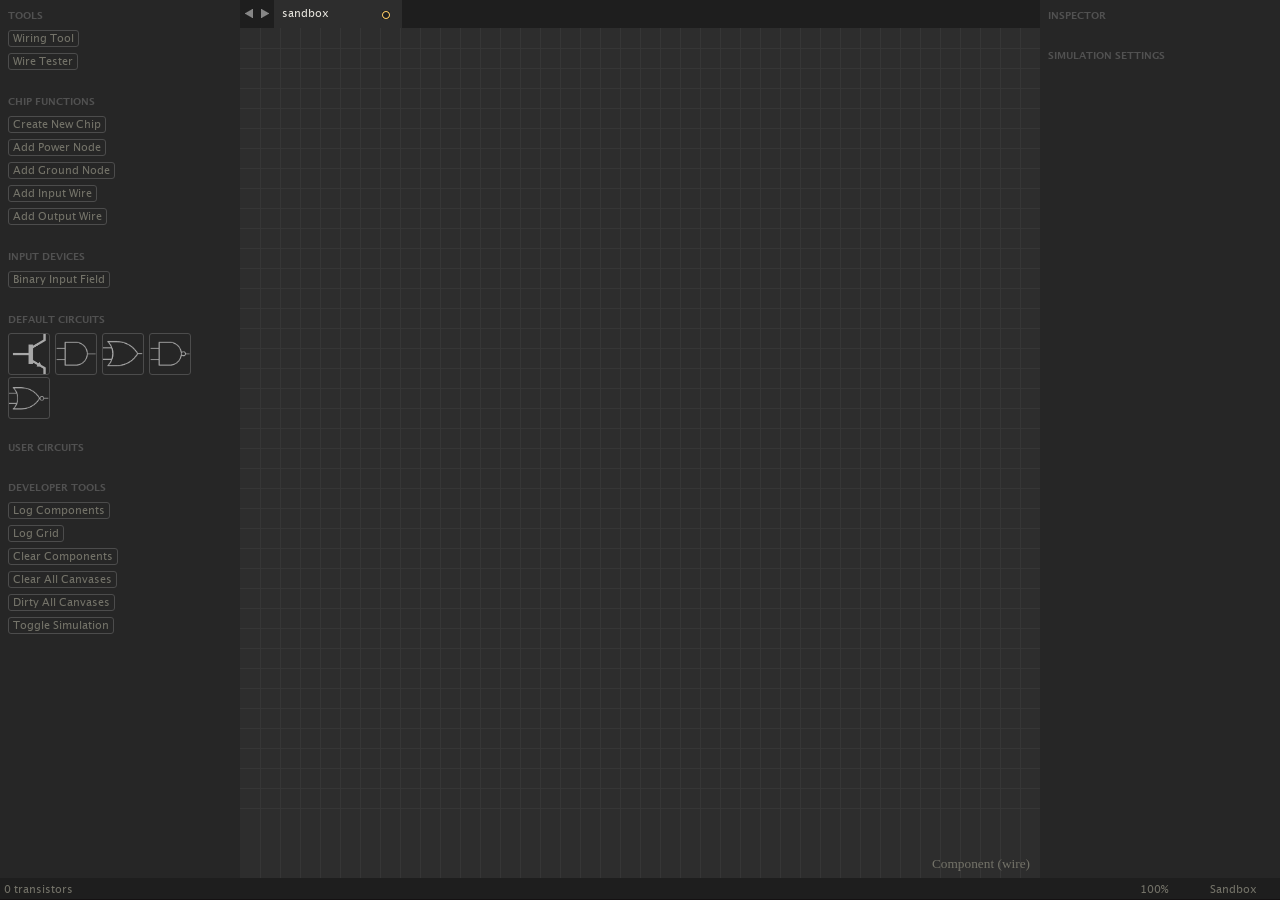
<file: index.html>
<!DOCTYPE html>

<html>

<head>
	<meta charset="UTF-8">
	<title>Circuit Sandbox</title>

	<link rel="stylesheet" href="assets/css/main.css">

	<script src="assets/vendor/jquery-2.1.3.min.js"></script>
</head>

<body>
	<div id="app-container">
		<div id="app-inner-container">
			<div id="app-toolbox">
				<div id="toolbox-tools" class="toolset">
					<h3>Tools</h3>

					<a href="#" class="button" id="tool-wire">Wiring Tool</a><br>
					<a href="#" class="button" id="tool-wire-tester">Wire Tester</a><br>
				</div>

				<div id="toolbox-chip-functions" class="toolset">
					<h3>Chip Functions</h3>

					<a href="#" class="button">Create New Chip</a><br>
					<a href="#" class="button" id="tool-add-power-node">Add Power Node</a><br>
					<a href="#" class="button" id="tool-add-ground-node">Add Ground Node</a><br>
					<a href="#" class="button" id="tool-add-input-wire">Add Input Wire</a><br>
					<a href="#" class="button" id="tool-add-output-wire">Add Output Wire</a><br>
				</div>

				<div id="toolbox-user-chips" class="toolset">
					<h3>Input Devices</h3>

					<a href="#" class="button">Binary Input Field</a><br>
				</div>

				<div id="toolbox-default-chips" class="toolset">
					<h3>Default Circuits</h3>

					<a href="#" class="circuit-button" id="tool-add-transistor"><img src="assets/images/circuits/transistor.png" alt=""></a>
					<a href="#" class="circuit-button"><img src="assets/images/circuits/and.png" alt=""></a>
					<a href="#" class="circuit-button"><img src="assets/images/circuits/or.png" alt=""></a>
					<a href="#" class="circuit-button"><img src="assets/images/circuits/nand.png" alt=""></a>
					<a href="#" class="circuit-button"><img src="assets/images/circuits/nor.png" alt=""></a>
				</div>

				<div id="toolbox-user-chips" class="toolset">
					<h3>User Circuits</h3>
				</div>

				<div id="toolbox-debug" class="toolset">
					<h3>Developer Tools</h3>

					<a href="#" class="button" id="debug-log-components">Log Components</a><br>
					<a href="#" class="button" id="debug-log-grid">Log Grid</a><br>
					<a href="#" class="button" id="debug-clear-components">Clear Components</a><br>
					<a href="#" class="button" id="debug-clear-canvases">Clear All Canvases</a><br>
					<a href="#" class="button" id="debug-dirty-canvases">Dirty All Canvases</a><br>
					<a href="#" class="button" id="debug-toggle-sim">Toggle Simulation</a><br>
				</div>
			</div>

			<div id="app-working-area">
				<div id="app-tab-container">
					<a href="#" id="tab-nav-left"></a><a href="#" id="tab-nav-right"></a>
					<ul id="tab-list">
						<li class="main active unsaved"><a href="#" class="label">sandbox</a><a href="#" class="close"></a></li>
					</ul>
				</div>

				<div id="app-canvas">
					<canvas id="app-canvas-grid"></canvas>
					<canvas id="app-canvas-component"></canvas>
					<canvas id="app-canvas-sim"></canvas>
					<canvas id="app-canvas-main"></canvas>
				</div>
			</div>

			<div id="app-inspector">
				<div class="toolset">
					<h3>Inspector</h3>
				</div>

				<div class="toolset">
					<h3>Simulation Settings</h3>
				</div>
			</div>
		</div>

		<div id="app-statusbar-container">
			<div id="status-transistors">0 transistors</div>
			<div id="status-zoom">100%</div>
			<div id="status-mode">Sandbox</div>
		</div>
	</div>

	<script src="assets/js/main.js"></script>
</body>

</html>
</file>
<file: assets/css/main.css>
@font-face {
    font-family: 'lucida_grande';
    src: url('fonts/lucida_grande_bold-webfont.eot');
    src: url('fonts/lucida_grande_bold-webfont.eot?#iefix') format('embedded-opentype'),
         url('fonts/lucida_grande_bold-webfont.woff2') format('woff2'),
         url('fonts/lucida_grande_bold-webfont.woff') format('woff'),
         url('fonts/lucida_grande_bold-webfont.ttf') format('truetype'),
         url('fonts/lucida_grande_bold-webfont.svg#lucida_grandebold') format('svg');
    font-weight: bold;
    font-style: normal;

}

@font-face {
    font-family: 'lucida_grande';
    src: url('fonts/6216-webfont.eot');
    src: url('fonts/6216-webfont.eot?#iefix') format('embedded-opentype'),
         url('fonts/6216-webfont.woff2') format('woff2'),
         url('fonts/6216-webfont.woff') format('woff'),
         url('fonts/6216-webfont.ttf') format('truetype'),
         url('fonts/6216-webfont.svg#lucida_granderegular') format('svg');
    font-weight: normal;
    font-style: normal;

}

body, html {
	height: 100%;
	max-height: 100%;
}

body {
	margin: 0;
	padding: 0;
}

#app-container {
	height: 100%;
	max-height: 100%;
	background: #2d2d2d;
	font-family: lucida_grande, serif;
	overflow: hidden;
}

#app-statusbar-container {
	width: 100%;
	height: 21px;
	border-bottom: 1px solid #141112;
	background: #1e1e1e;
	position: absolute;
	bottom: 0px;
	left: 0;
	color: #747369;
	font-size: 11px;
	line-height: 23px;
	overflow: hidden;
}

#status-transistors {
	position: absolute;
	left: 0;
	top: 0;
	padding-left: 4px;
}

#status-zoom {
	position: absolute;
	right: 70px;
	top: 0;
	width: 70px;
}

#status-mode {
	position: absolute;
	right: 0;
	top: 0;
	width: 70px;
}

#app-inner-container {
	position: absolute;
	left: 0;
	right: 0;
	bottom: 22px;
	top: 0;
}

#app-inspector {
	width: 240px;
	position: absolute;
	right: 0;
	top: 0;
	bottom: 0;
	background: #262626;
}

#app-toolbox {
	width: 240px;
	position: absolute;
	left: 0;
	top: 0;
	bottom: 0;
	background: #262626;
}

.toolset {
	padding: 11px 8px;
}

.toolset h3 {
	font-weight: bold;
	font-size: 10px;
	color: #515151;
	text-transform: uppercase;
	padding: 0;
	margin: 0 0 8px;
}

#app-toolbox .toolset .button {
	font-size: 11px;
	color: #747369;
	text-decoration: none;
	display: inline-block;
	border: 1px solid #4c4c4c;
	border-radius: 3px;
	padding: 2px 4px;
	margin: 0 0 5px;
}

#app-toolbox .toolset .circuit-button {
	border: 1px solid #4c4c4c;
	border-radius: 3px;
	text-decoration: none;
	display: inline-block;
	width: 40px;
	height: 40px;
}

#app-toolbox .toolset .circuit-button img {
	width: 100%;
	height: 100%;
	opacity: 0.6;
}

#app-working-area {
	position: absolute;
	left: 240px;
	top: 0;
	right: 240px;
	bottom: 0;
}

#app-tab-container {
	height: 28px;
	width: 100%;
	background: #1e1e1e;
	position: absolute;
	top: 0;
	left: 0;
}

#tab-nav-left {
	width: 17px;
	height: 28px;
	background: url(../images/tab-nav-arrows.png) 0 0 no-repeat;
	display: block;
	float: left;
}

#tab-nav-right {
	width: 17px;
	height: 28px;
	background: url(../images/tab-nav-arrows.png) -17px 0 no-repeat;
	display: block;
	float: left;
}

#tab-list {
	height: 28px;
	margin: 0;
	padding: 0;
	list-style: none;
	float: left;
}

#tab-list .label {
	display: inline-block;
	text-decoration: none;
	line-height: 28px;
	height: 28px;
	color: #e8e6df;
	font-size: 11px;
}

#tab-list li {
	position: relative;
	min-width: 90px;
	padding: 0 30px 0 8px;
}

#tab-list .active {
	background: #2d2d2d;
}

#tab-list .close {
	background: url(../images/tab-close.png) 0 0;
	width: 8px;
	height: 8px;
	position: absolute;
	display: block;
	right: 12px;
	top: 11px;
}

#tab-list .unsaved .close {
	background-position: -16px 0;
}

#tab-list .close:hover {
	background-position: -8px 0;
}

#app-canvas {
	position: absolute;
	top: 28px;
	left: 0;
	right: 0;
	bottom: 0;
}

#app-canvas canvas {
	width: 100%;
	height: 100%;
	position: absolute;
	top: 0;
	left: 0;
}

#app-canvas-grid {
	z-index: 10;
}

#app-canvas-component {
	z-index: 20;
}

#app-canvas-main {
	z-index: 100;
}
</file>
